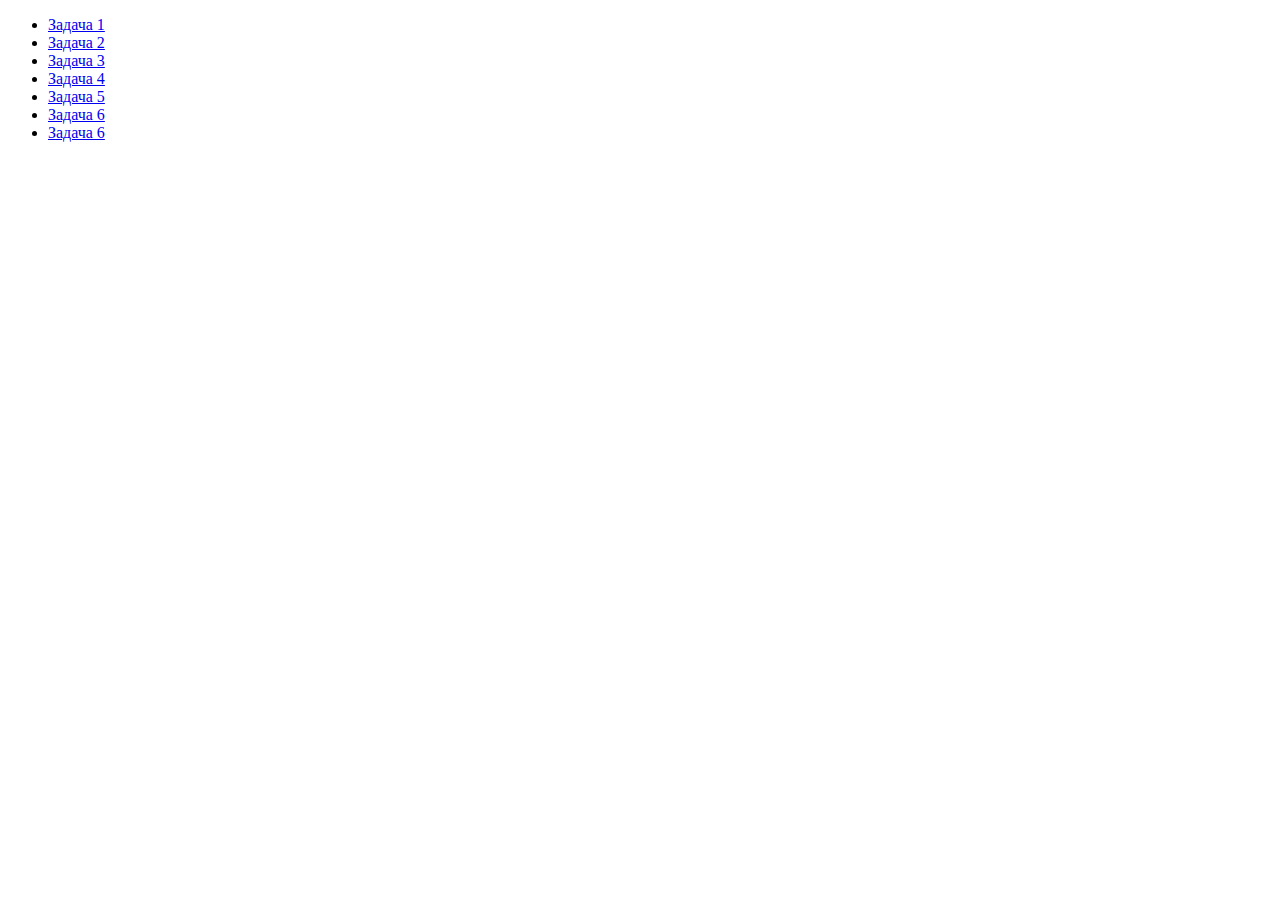
<file: index.html>
<!DOCTYPE html>
<html lang="en">
<head>
    <meta charset="UTF-8">
    <title>JS-Start</title>
</head>
<body>
<ul>
  <li>
    <a href="task1/index.html">Задача 1</a>
  </li>
  <li>
    <a href="task2/index.html">Задача 2</a>
  </li>
  <li>
    <a href="task3/index.html">Задача 3</a>
  </li>
  <li>
    <a href="task4/index.html">Задача 4</a>
  </li>
  <li>
    <a href="task5/index.html">Задача 5</a>
  </li>
  <li>
    <a href="task6/index.html">Задача 6</a>
  </li>
  <li>
    <a href="task6/index.html">Задача 6</a>
  </li>
</ul>
</body>
</html>
</file>
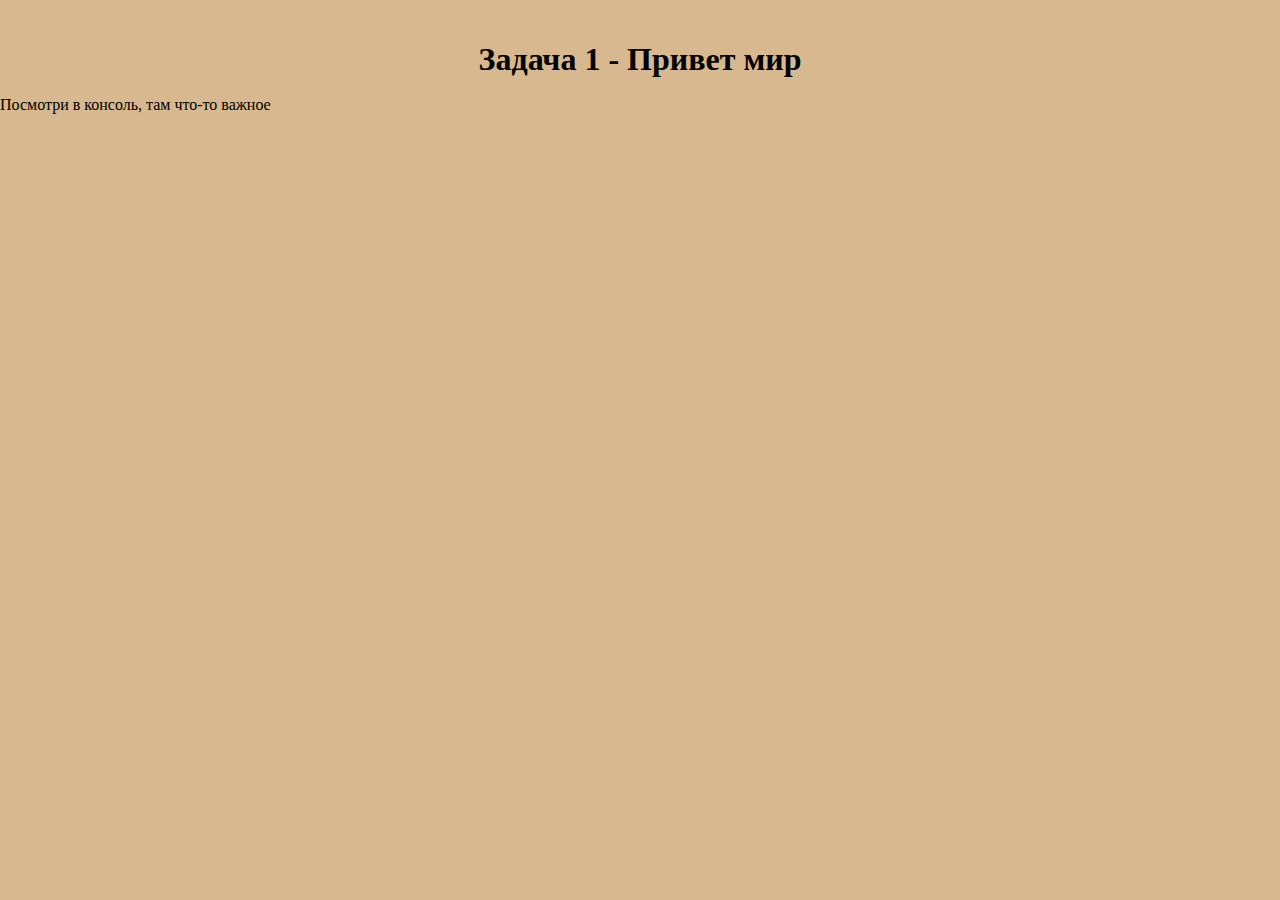
<file: task1/index.html>
<!DOCTYPE html>
<html lang="en">
<head>
    <meta charset="UTF-8">
    <title>JS-Start. 1 задача</title>
    <link rel="stylesheet" type="text/css" href="style.css">
</head>
<body>
<header>
    <h1>Задача 1 - Привет мир</h1>
</header>
<p>Посмотри в консоль, там что-то важное</p>
</body>
<script src="script.js"></script>
</html>
</file>
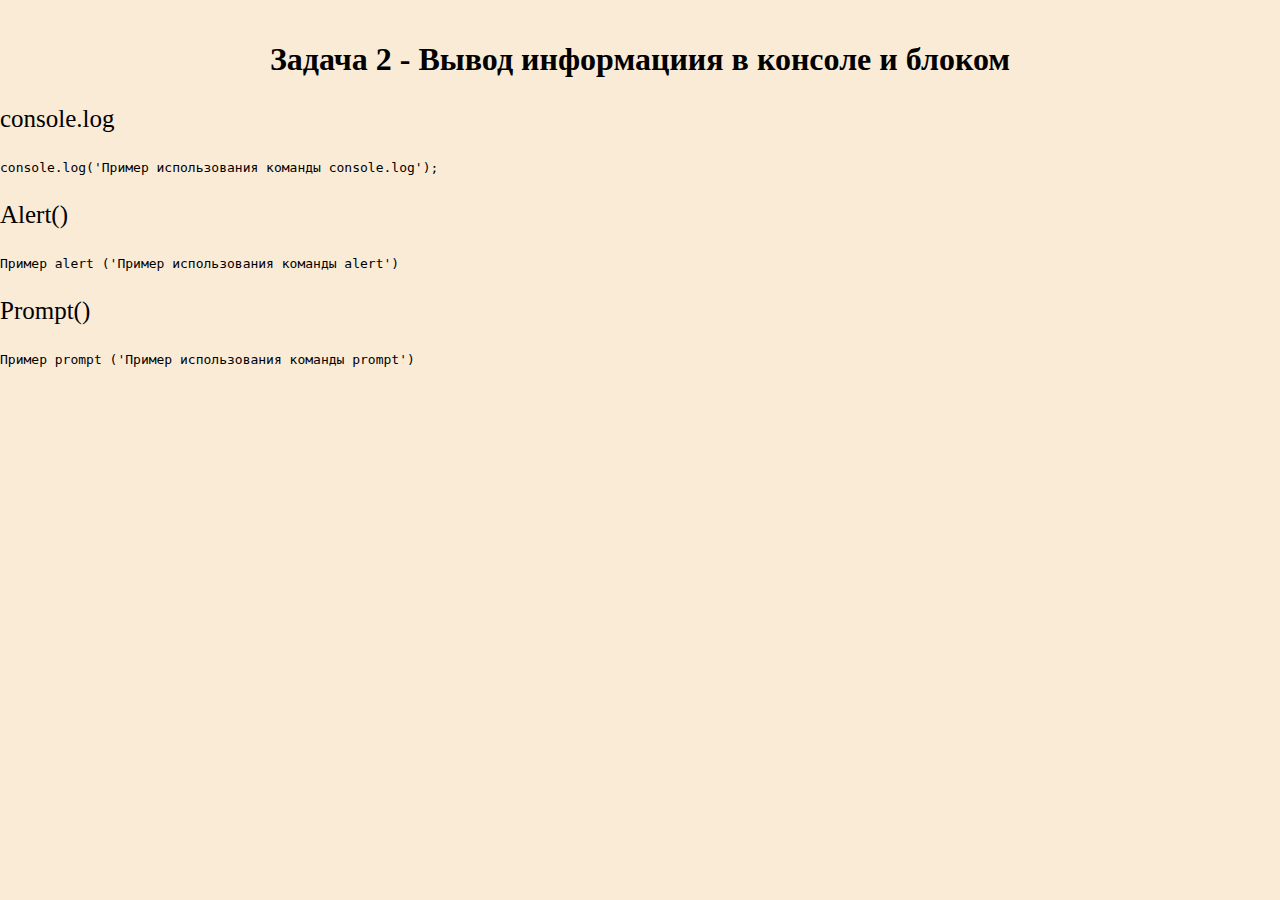
<file: task2/index.html>
<!DOCTYPE html>
<html lang="en">
<head>
    <meta charset="UTF-8">
    <title>JS-Start. 2 задача</title>
    <link rel="stylesheet" type="text/css" href="style.css">
</head>
<body>
<header>
  <h1>Задача 2 - Вывод информациия в консоле и блоком</h1>
</header>
<p id="consoleLog">console.log</p>
<code>
  console.log('Пример использования команды console.log');
</code>
<p id="addalert">Alert()</p>
<code>
  Пример alert ('Пример использования команды alert')
</code>
<p id="addprompt">Prompt()</p>
<code>
  Пример prompt ('Пример использования команды prompt')
</code>
<script src="script.js"></script>
</body>
</html>
</file>
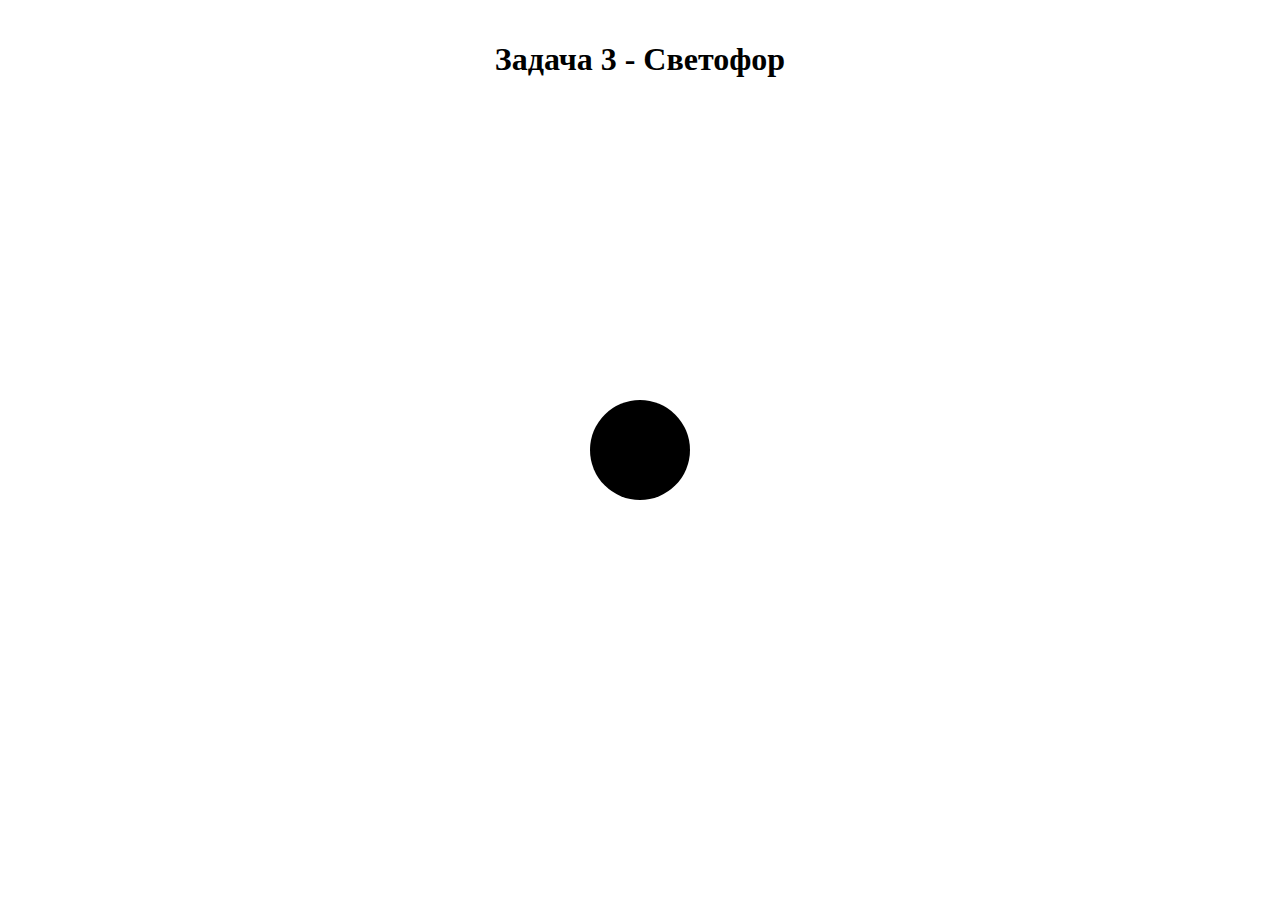
<file: task3/index.html>
<!DOCTYPE html>
<html lang="en">
<head>
    <meta charset="UTF-8">
    <title>JS-Start. 3 задача</title>
    <link rel="stylesheet" type="text/css" href="style.css">
</head>
<body>
<header>
    <h1>Задача 3 - Светофор</h1>
</header>
<div id="trafficLight"></div>
<script src="script.js"></script>
</body>
</html>
</file>
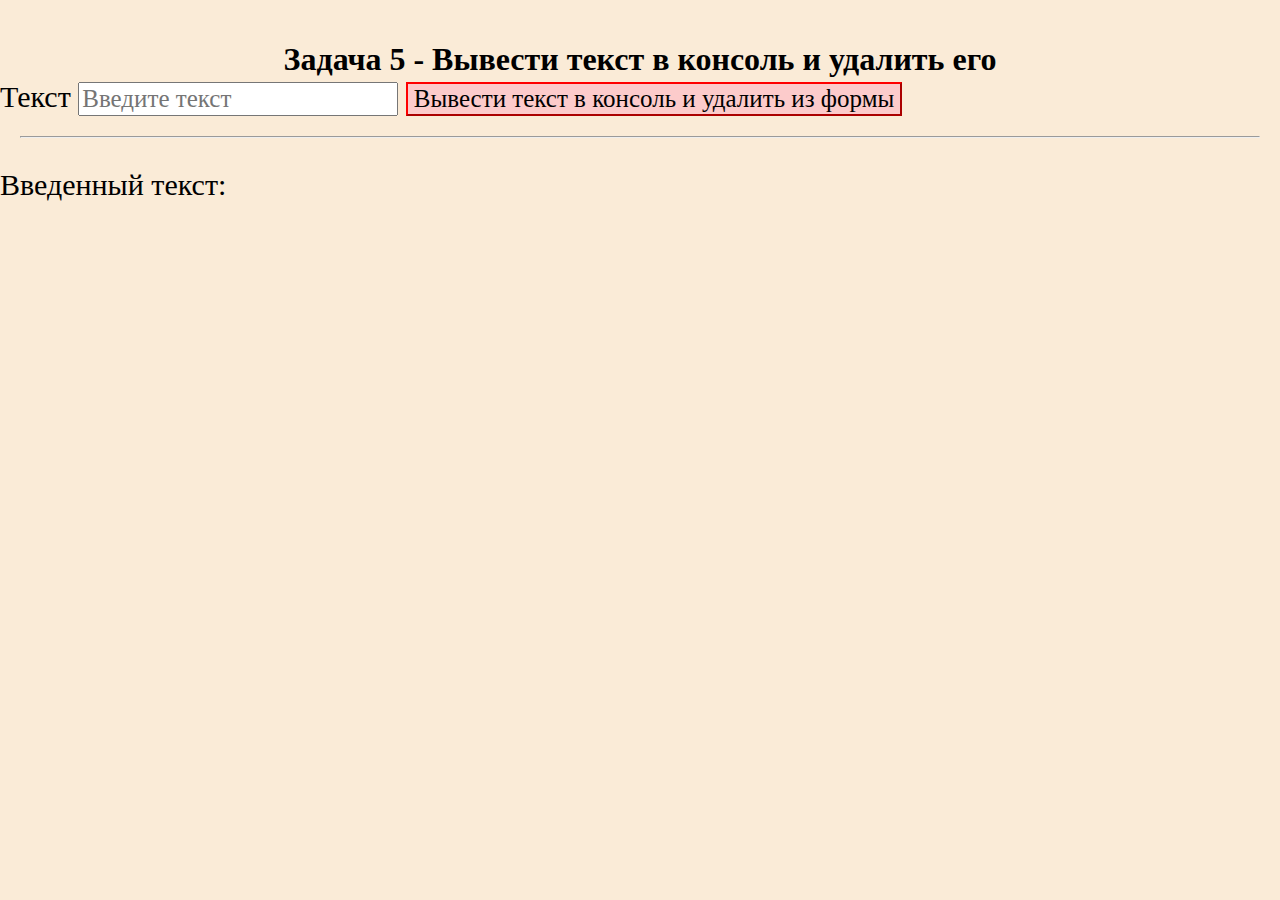
<file: task5/index.html>
<!DOCTYPE html>
<html lang="en">
<head>
    <meta charset="UTF-8">
    <title>JS-Start. 5 задача</title>
    <link rel="stylesheet" type="text/css" href="style.css">
</head>
<body>
    <header>
        <h1>Задача 5 - Вывести текст в консоль и удалить его </h1>
    </header>
<form action="#">
    <label>
        Текст
        <input type="text" placeholder="Введите текст">
    </label>
    <button type="submit">
        Вывести текст в консоль и удалить из формы
    </button>
</form>
<hr>
<p>Введенный текст:</p>
<p id="duplicateField"></p>
<script src="script.js"></script>
</body>
</html>
</file>
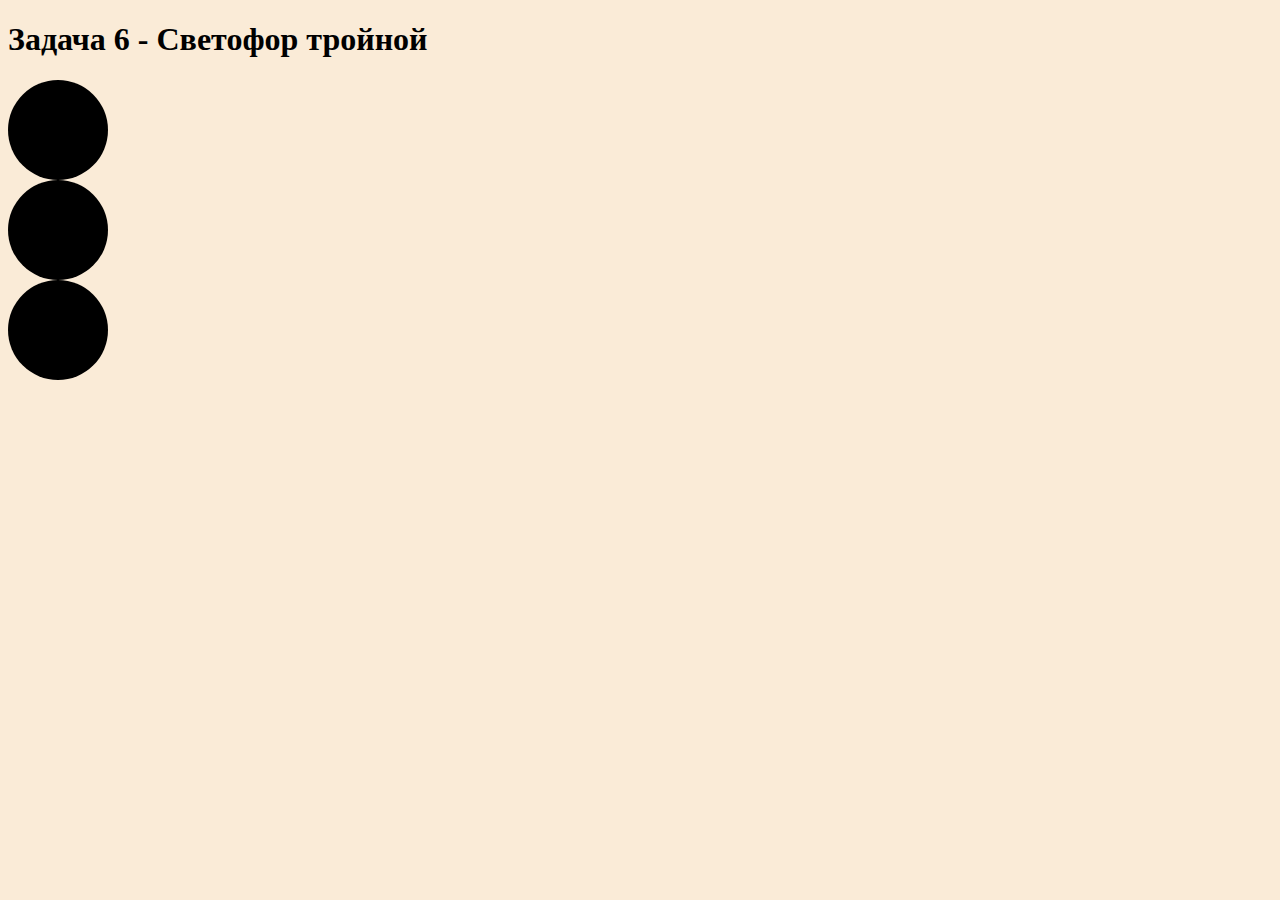
<file: task6/index.html>
<!DOCTYPE html>
<html lang="en">

<head>
    <meta charset="utf-8">
    <title>JS-Start / Задача 6 - Светофор тройной</title>
    <link rel="stylesheet" type="text/css" href="style.css">
</head>

<body>
    <header>
        <h1>Задача 6 - Светофор тройной</h1>
    </header>
    <div class="page">
        <div id="trafficLight1"></div>
        <div id="trafficLight2"></div>
        <div id="trafficLight3"></div>
    </div>
    <script src="script.js"></script>
</body>

</html>
</file>
<file: task1/style.css>
html body {
    width: 100%;
    height: 100%;
    margin: auto;
    background-color: rgb(215, 184, 143);
}

header {
    position: relative;
    display: grid;
    align-items: center;
    justify-items: center;
    top: 20px;
}

#back {
    font-size: 20px;
    text-decoration: none;
    color: blue;
}

#back:hover {
    font-size: 25px;
}

#look {
    position: absolute;
    left: 0;
    right: 0;
    margin: 0 auto;
    text-align: center;
    top: 30%;
    font-size: 30px;
}
</file>
<file: task2/style.css>
html body {
    width: 100%;
    height: 100%;
    margin: auto;
    background-color: antiquewhite;
}

header {
    position: relative;
    display: grid;
    align-items: center;
    justify-items: center;
    top: 20px;
}

#back {
    font-size: 20px;
    text-decoration: none;
    color: blue;
}

#back:hover {
    font-size: 25px;
}

.block {
    position: absolute;
    left: 0;
    right: 0;
    margin: 0 auto;
    text-align: center;
    top: 25%;
}

p {
    font-size: 25px;
}
</file>
<file: task3/style.css>
html body {
  width: 100%;
  height: 100%;
  margin: auto;
}

.page {
  background-color: antiquewhite;
}

header {
  position: relative;
  display: grid;
  align-items: center;
  justify-items: center;
  top: 20px;
}

#back {
  font-size: 20px;
  text-decoration: none;
  color: blue;
}

#back:hover {
  font-size: 25px;
}

#trafficLight {
  width: 100px;
  height: 100px;
  border-radius: 50%;
  background: black;
  position: absolute;
  left: 0;
  right: 0;
  margin: 0 auto;
  top: calc(50% - 50px);
}
</file>
<file: task5/style.css>
html body {
    width: 100%;
    height: 100%;
    margin: auto;
    background-color: antiquewhite;
}

header {
    position: relative;
    display: grid;
    align-items: center;
    justify-items: center;
    top: 20px;
}

#back {
    font-size: 20px;
    text-decoration: none;
    color: blue;
}

#back:hover {
    font-size: 25px;
}

.form {
    position: absolute;
    width: 100%;
    left: 0;
    right: 0;
    margin: 0 auto;
    text-align: center;
    top: 30%;
}

label {
    font-size: 30px;
}

input {
    font-family: 'Times New Roman', Times, serif;
    font-size: 25px;
}

button {
    border-color: red;
    background-color: rgb(252, 203, 203);
    font-family: 'Times New Roman', Times, serif;
    font-size: 25px;
}

button:hover {
    background-color: rgb(253, 183, 183);
}

hr {
    margin: 20px;
}

p {
    font-size: 30px;
}
</file>
<file: task6/style.css>
html body {
    background-color: antiquewhite;
}

#back {
    font-size: 20px;
    text-decoration: none;
    color: blue;
}

#back:hover {
    font-size: 25px;
}

#trafficLight1 {
    width: 100px;
    height: 100px;
    border-radius: 50%;
    background: black;
}

#trafficLight2 {
    width: 100px;
    height: 100px;
    border-radius: 50%;
    background: black;
}

#trafficLight3 {
    width: 100px;
    height: 100px;
    border-radius: 50%;
    background: black;
}
</file>
